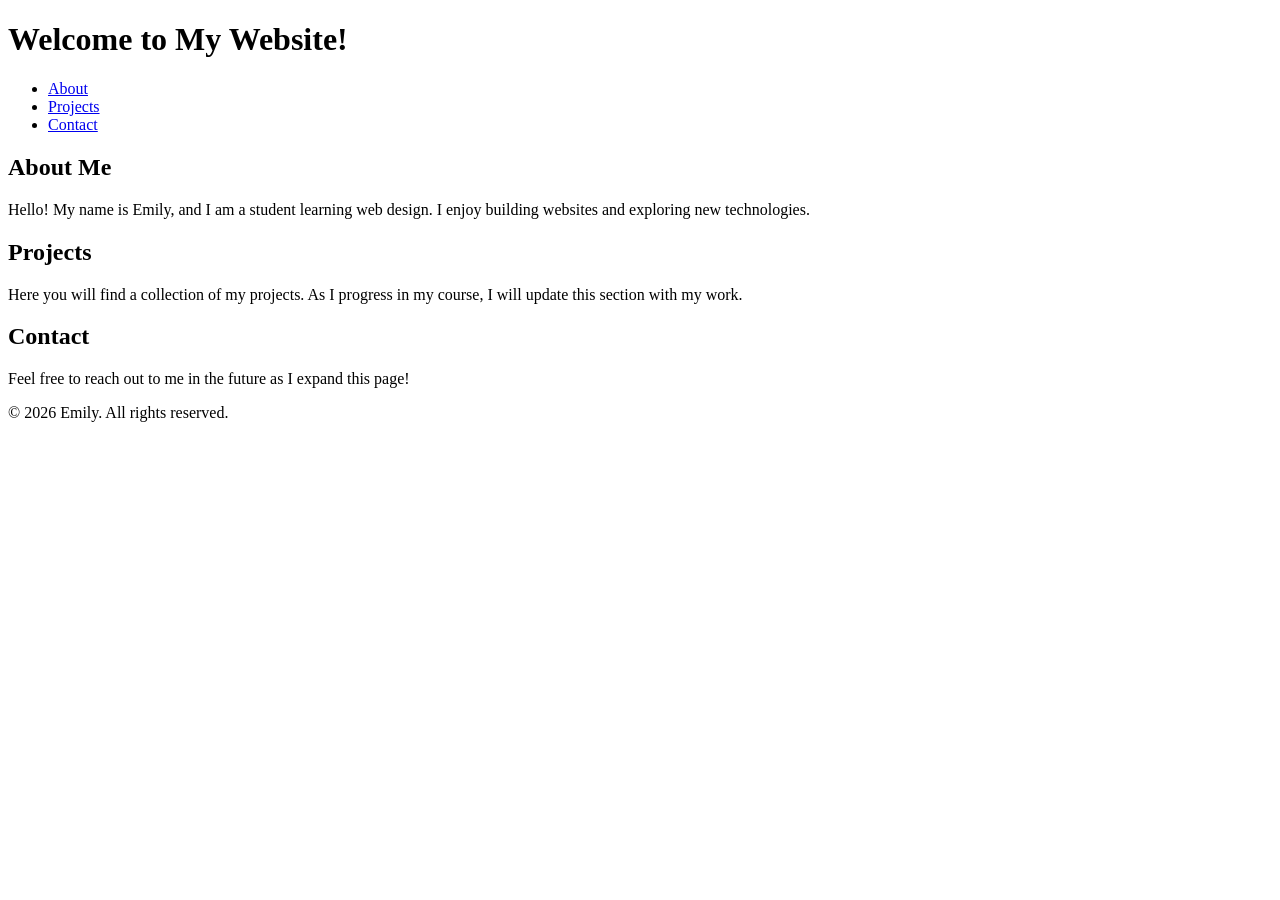
<file: index.html>
<!DOCTYPE html>
<html lang="en">
<head>
    <!-- Meta information about the webpage -->
    <meta charset="UTF-8">
    <meta name="description" content="Personal website homepage for Emily's web design project">
    <meta name="keywords" content="HTML, web design, portfolio, student">
    <meta name="author" content="Emily">
    <meta name="viewport" content="width=device-width, initial-scale=1.0">
    
    <title>Emily's Website</title>
</head>

<body>

    <!-- Header section with welcome message and navigation -->
    <header>
        <h1>Welcome to My Website!</h1>
        
        <!-- Navigation menu with internal links -->
        <nav>
            <ul>
                <li><a href="#about">About</a></li>

 <li><a href="#projects">Projects</a></li>
                <li><a href="#contact">Contact</a></li>
            </ul>
        </nav>
    </header>

    <!-- Main content area -->
    <main>

        <!-- About Section -->
        <section id="about">
            <header>
                <h2>About Me</h2>
            </header>
            <p>
                Hello! My name is Emily, and I am a student learning web design.
                I enjoy building websites and exploring new technologies.
            </p>
        </section>

        <!-- Projects Section -->
        <section id="projects">
            <header>

 <h2>Projects</h2>
            </header>
            <p>
                Here you will find a collection of my projects. As I progress in my course,
                I will update this section with my work.
            </p>
        </section>

        <!-- Contact Section -->
        <section id="contact">
            <header>
                <h2>Contact</h2>
            </header>
            <p>
                Feel free to reach out to me in the future as I expand this page!
            </p>
        </section>

    </main>

    <!-- Footer section -->
    <footer>

<p>&copy; 2026 Emily. All rights reserved.</p>
    </footer>

</body>
</html>
</file>
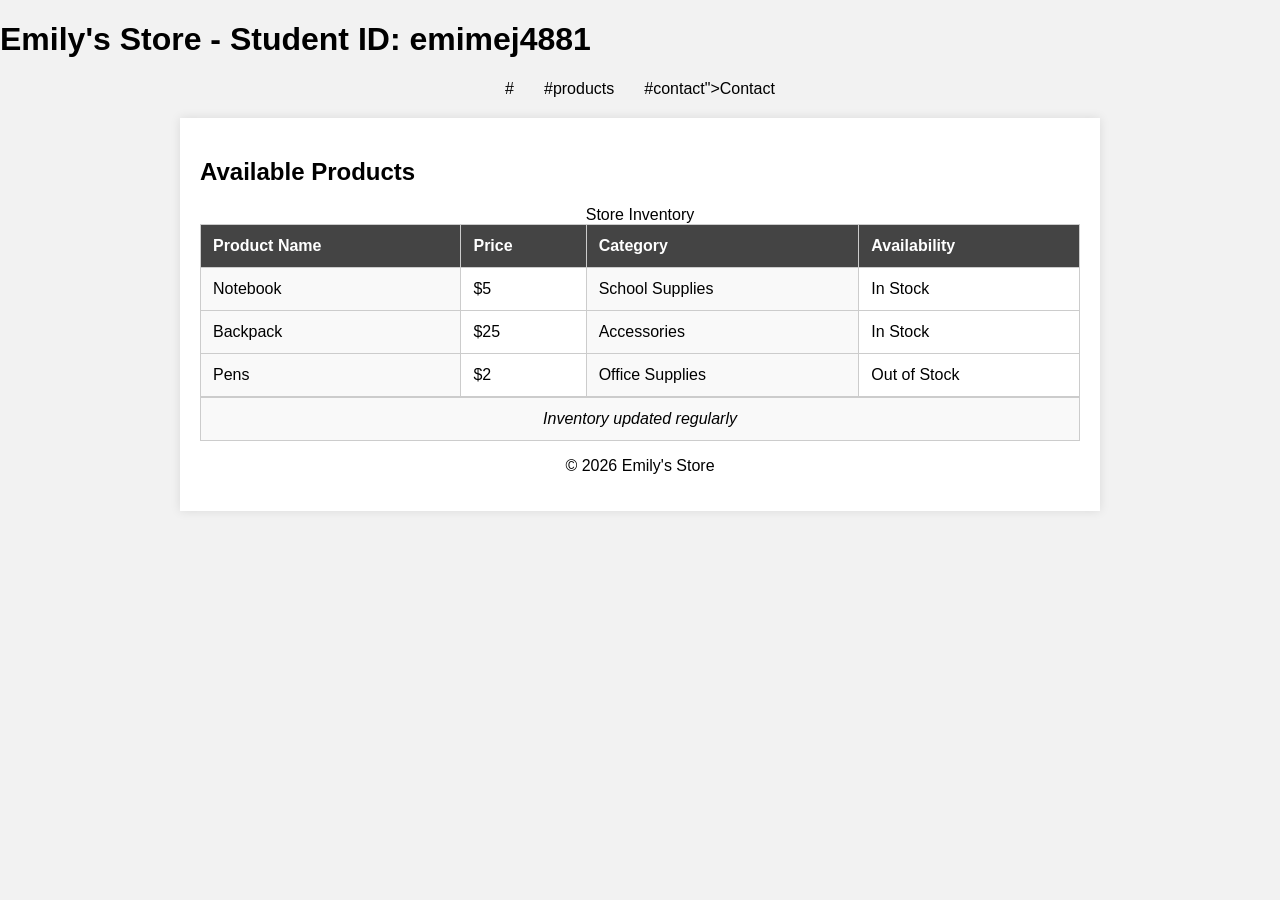
<file: storefront.html>
<!DOCTYPE html>
<html lang="en">
<head>
    <meta charset="UTF-8">
    <meta name="viewport" content="width=device-width, initial-scale=1.0">
    <title>Emily's Store</title>

    <!-- Link CSS -->
    <link rel="stylesheet" href="styles.css">
</head>

<body>

    <!-- HEADER -->
    <header>
        <h1>Emily's Store - Student ID: emimej4881</h1>
    </header>

    <!-- NAVIGATION -->
   <nav>
    <ul>
        <li>#</li>
        <li>#products</li>
        <li>#contact">Contact</li>
    </ul>
</nav>

    <!-- MAIN -->
    <main>

        <!-- PRODUCTS SECTION -->
        <section id="products">
            <h2>Available Products</h2>

            <!-- TABLE -->
            <table>
                <caption>Store Inventory</caption>

                <colgroup>
                    <col style="background-color: #f9f9f9;">
                    <col>
                    <col style="background-color: #f9f9f9;">
                    <col>
                </colgroup>

                <thead>
                    <tr>
                        <th>Product Name</th>
                        <th>Price</th>
                        <th>Category</th>
                        <th>Availability</th>
                    </tr>
                </thead>

                <tbody>
                    <tr>
                        <td>Notebook</td>
                        <td>$5</td>
                        <td>School Supplies</td>
                        <td>In Stock</td>
                    </tr>
                    <tr>
                        <td>Backpack</td>
                        <td>$25</td>
                        <td>Accessories</td>
                        <td>In Stock</td>
                    </tr>
                    <tr>
                        <td>Pens</td>
                        <td>$2</td>
                        <td>Office Supplies</td>
                        <td>Out of Stock</td>
                    </tr>
                </tbody>

                <tfoot>
                    <tr>
                        <td colspan="4">Inventory updated regularly</td>
                    </tr>
                </tfoot>
            </table>
  <footer>
        <p>&copy; 2026 Emily's Store</p>
    </footer>

</body>
</html>
</file>
<file: styles.css>
/* ===== PAGE STYLING ===== */
body {
    font-family: Arial;
    background-color: #f2f2f2;
    margin: 0;
    padding: 0;
}

/* CENTER MAIN */
main {
    max-width: 960px;
    margin: 0 auto;
}

/* SECTIONS */
section {
    background: white;
    padding: 20px;
    margin: 20px;
    box-shadow: 0 0 10px rgba(0, 0, 0, 0.1);
}

/* NAVIGATION */
nav ul {
    display: flex;
    justify-content: center;
    list-style-type: none;
    padding: 0;
}

nav ul li {
    margin: 0 15px;
}

nav ul li a {
    background-color: #333;
    color: white;
    padding: 12px 20px;
    text-decoration: none;
    display: block;
    border-radius: 4px;
    transition: 0.3s;
}

nav ul li a:hover {
    background-color: #555;
}

/* TABLE */
table {
    width: 100%;
    border-collapse: collapse;
}

th, td {
    border: 1px solid #ccc;
    padding: 12px;
    text-align: left;
}

th {
    background-color: #444;
    color: white;
}

tfoot td {
    text-align: center;
    font-style: italic;
    border-top: 2px solid #ccc;
}

/* FOOTER */
footer {
    text-align: center;
}
</file>
